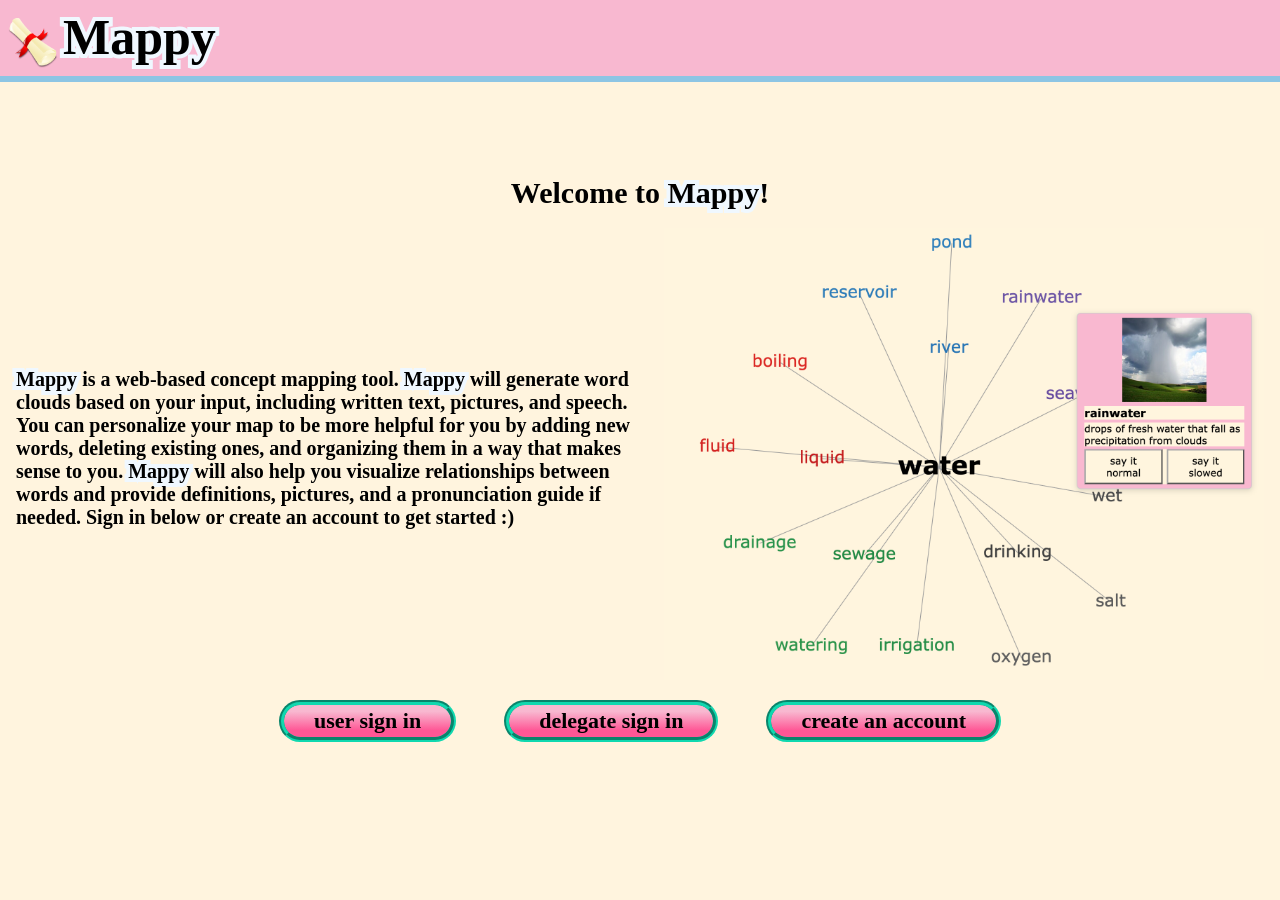
<file: index.html>
<!DOCTYPE html>
<html>
  <head>
    <meta charset="UTF-8">
    <meta name="viewport" content="width=device-width, initial-scale=1.0">
    <title>Mappy - Your New Concept Mapping Tool</title>
    <link href="static/index/_index.css" rel="stylesheet" type="text/css" media="all">
    <link type="image/png" rel="icon" href="map_small.png">
    <style>
      a.signin-link { text-decoration: none; color: inherit; }
    </style>
  </head>
  <body>
    <h1><img src="map_small.png" width="50" height="50"><span class="text">Mappy</span></h1>
    <h2>Welcome to <span class="text">Mappy</span>!</h2>
    <br>
    <div class="intro">
      <h4><span class="text">Mappy</span> is a web-based concept mapping tool. <span class="text">Mappy</span> will generate word clouds based on your input, including written text, pictures, and speech. You can personalize your map to be more helpful for you by adding new words, deleting existing ones, and organizing them in a way that makes sense to you. <span class="text">Mappy</span> will also help you visualize relationships between words and provide definitions, pictures, and a pronunciation guide if needed. Sign in below or create an account to get started :)</h4>
      <img class="intro-img" src="example_map.png" alt="">
    </div>
    <div class="container">
      <!-- <a class="signin-link" id="user" href="signin.html"><h3 class="signin">user sign in</h3></a> -->
      <!-- <a class="signin-link" id="delegate" href="signin.html"><h3 class="signin">delegate sign in</h3></a> -->
      <!-- <a class="signin-link" id="create" href="signin.html?mode=create"><h3 class="signin">create an account</h3></a> -->
      <a class="signin-link" id="user" href="/mappy/homepage.html"><h3 class="signin">user sign in</h3></a>
      <a class="signin-link" id="delegate" href="/mappy/homepage.html"><h3 class="signin">delegate sign in</h3></a>
      <a class="signin-link" id="create" href="/mappy/homepage.html"><h3 class="signin">create an account</h3></a>
    </div>
  </body>
</html>
</file>
<file: static/index/_index.css>
* {
  padding: 0;
  margin: 0;
  box-sizing: border-box;
  font-family: Verdana;
  background-color: #FFF4DE;
}

h1 {
  background-color: #f8b8d0;
  padding: 8px;
  font-size: 50px;
  outline: 6px solid #8dc5e4;
}

h1 img {
  vertical-align: middle;
  background: transparent;
  margin-right: 5px;
}

.text{
  -webkit-text-stroke: 8px aliceblue;
  paint-order: stroke fill;
  background: transparent;
}

h2 {
  text-align: center;
  font-size: 30px;
  margin-top: 100px;
}

h4 {
  font-size: 20px;
  margin-top: 10px;
  margin-bottom: 20px;
  padding: 0 10px 0 0;
}

h3 {
  margin-top: 20px;
  background-image: linear-gradient(#f8b8d0 20%, #ff5695 80%);
  font-size: 22px;
  border: 5px groove #10d8af;
  border-radius: 30px;
  padding: 3px 30px;
  cursor: pointer;
  transition: transform 0.1s;  
}

.container {
  text-align: center;
  width: 1000px;
  margin: 0 auto;
  display: flex;
  gap: 3rem;
  align-items: center;
  justify-content: center;
}

#signin {
  flex: 1;
}

.intro {
  display: flex;
  align-items: center;       
  gap: 4px;                 
  max-width: 1300px;
  margin: 0 auto;           
  padding: 0 16px;
}

.intro-img {
  width: 600px;              
  height: auto;
  flex-shrink: 0;           
}
</file>
